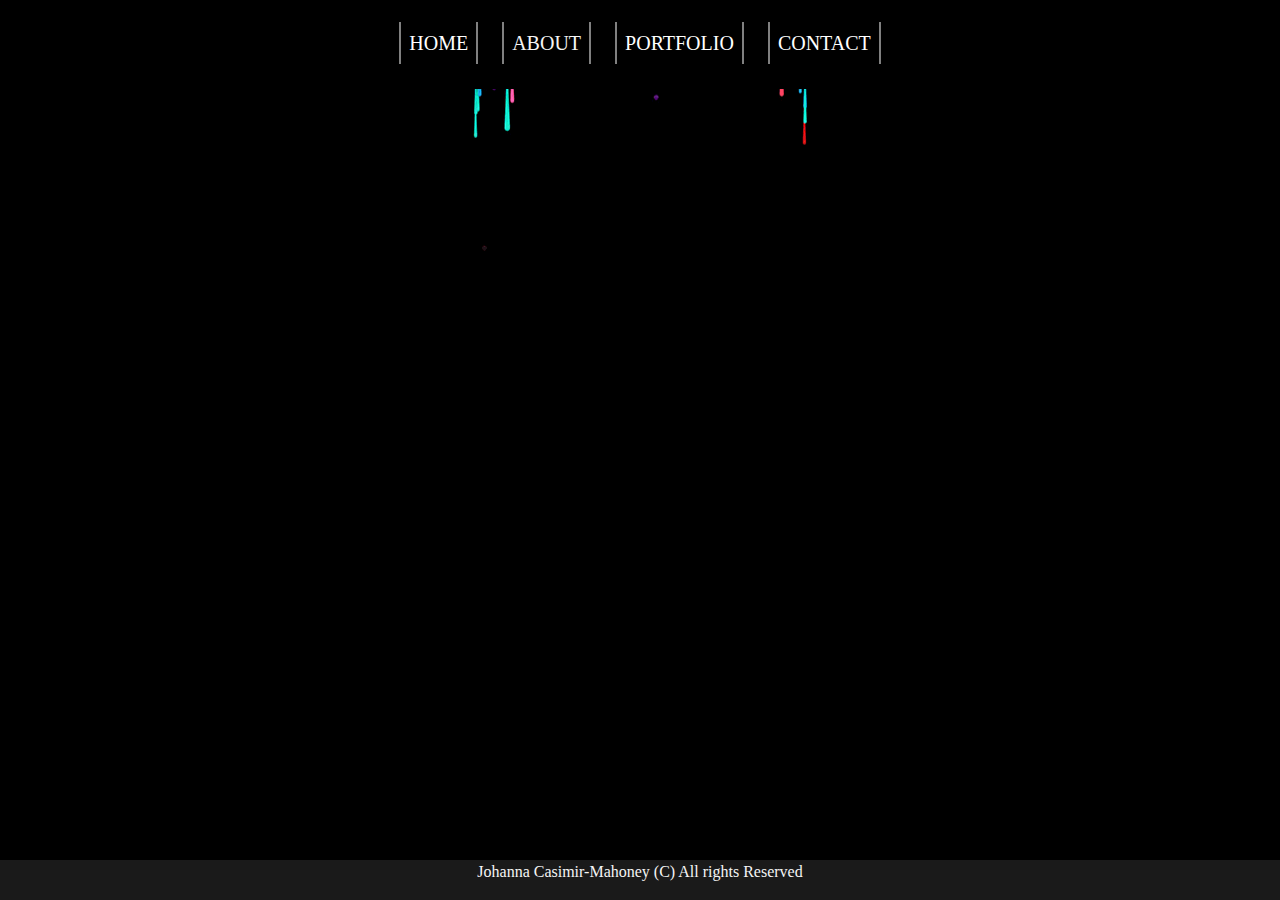
<file: about.html>
<!DOCTYPE html>
<html lang="en">

<head>
  <meta charset="UTF-8" />
  <meta name="viewport" content="width=device-width, initial-scale=1.0" />
  <meta http-equiv="X-UA-Compatible" content="ie=edge" />
  <link href="https://fonts.googleapis.com/css?family=Lora:700&display=swap" rel="stylesheet" />
  <link rel="stylesheet" href="https://stackpath.bootstrapcdn.com/bootstrap/4.3.1/css/bootstrap.min.css" />
  <link rel="stylesheet" href="https://maxcdn.bootstrapcdn.com/font-awesome/4.7.0/css/font-awesome.min.css" />
  <link rel="stylesheet" href="css/about.css" />
  <link rel="stylesheet" type="text/css" href="css/about.css" />
  <title>About Me</title>
</head>

<body>
  <div class="container teal borderYtoX">
    <a href="home.html" rel="nofollow nooper" target="_blank">HOME</a>
    <a>ABOUT</a>
    <a href="portfolio.html" rel="nofollow nooper" target="_blank">PORTFOLIO</a>
    <a href="contact.html" rel="nofollow nooper" target="_blank">CONTACT</a>


  </div>
  
 














  

  <div class="footer">
    <p>Johanna Casimir-Mahoney (C) All rights Reserved</p>
  </div>

  <script src="https://ajax.googleapis.com/ajax/libs/jquery/3.3.1/jquery.min.js"></script>
  <script src="https://cdnjs.cloudflare.com/ajax/libs/popper.js/1.14.7/umd/popper.min.js"></script>
  <script src="https://stackpath.bootstrapcdn.com/bootstrap/4.3.1/js/bootstrap.min.js"></script>
</body>

</html>
</file>
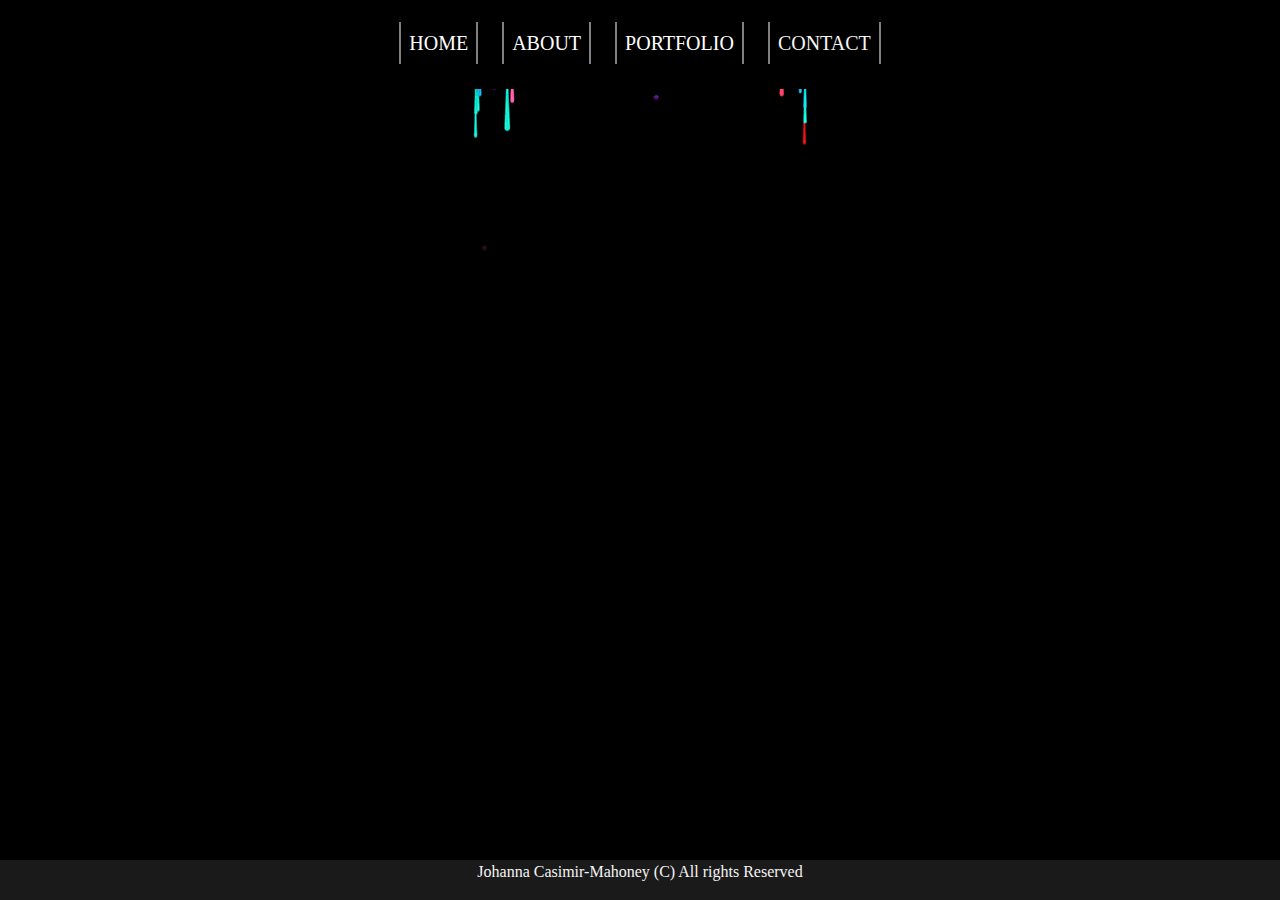
<file: contact.html>
<!DOCTYPE html>
<html lang="en">

<head>
  <meta charset="UTF-8" />
  <meta name="viewport" content="width=device-width, initial-scale=1.0" />
  <meta http-equiv="X-UA-Compatible" content="ie=edge" />
  <link href="https://fonts.googleapis.com/css?family=Lora:700&display=swap" rel="stylesheet" />
  <link rel="stylesheet" href="https://stackpath.bootstrapcdn.com/bootstrap/4.3.1/css/bootstrap.min.css" />
  <link rel="stylesheet" href="https://maxcdn.bootstrapcdn.com/font-awesome/4.7.0/css/font-awesome.min.css" />
  <link rel="stylesheet" href="css/about.css" />
  <link rel="stylesheet" type="text/css" href="css/about.css" />
  <title>Contact</title>
</head>

<body>
  <div class="container teal borderYtoX">
    <a href="home.html" rel="nofollow nooper" target="_blank">HOME</a>
    <a href="about.html" rel="nofollow nooper" target="_blank">ABOUT</a>
    <a href="portfolio.html" rel="nofollow nooper" target="_blank">PORTFOLIO</a>
    <a>CONTACT</a>
  </div>















  

  <div class="footer">
    <p>Johanna Casimir-Mahoney (C) All rights Reserved</p>
  </div>

  <script src="https://ajax.googleapis.com/ajax/libs/jquery/3.3.1/jquery.min.js"></script>
  <script src="https://cdnjs.cloudflare.com/ajax/libs/popper.js/1.14.7/umd/popper.min.js"></script>
  <script src="https://stackpath.bootstrapcdn.com/bootstrap/4.3.1/js/bootstrap.min.js"></script>
</body>

</html>
</file>
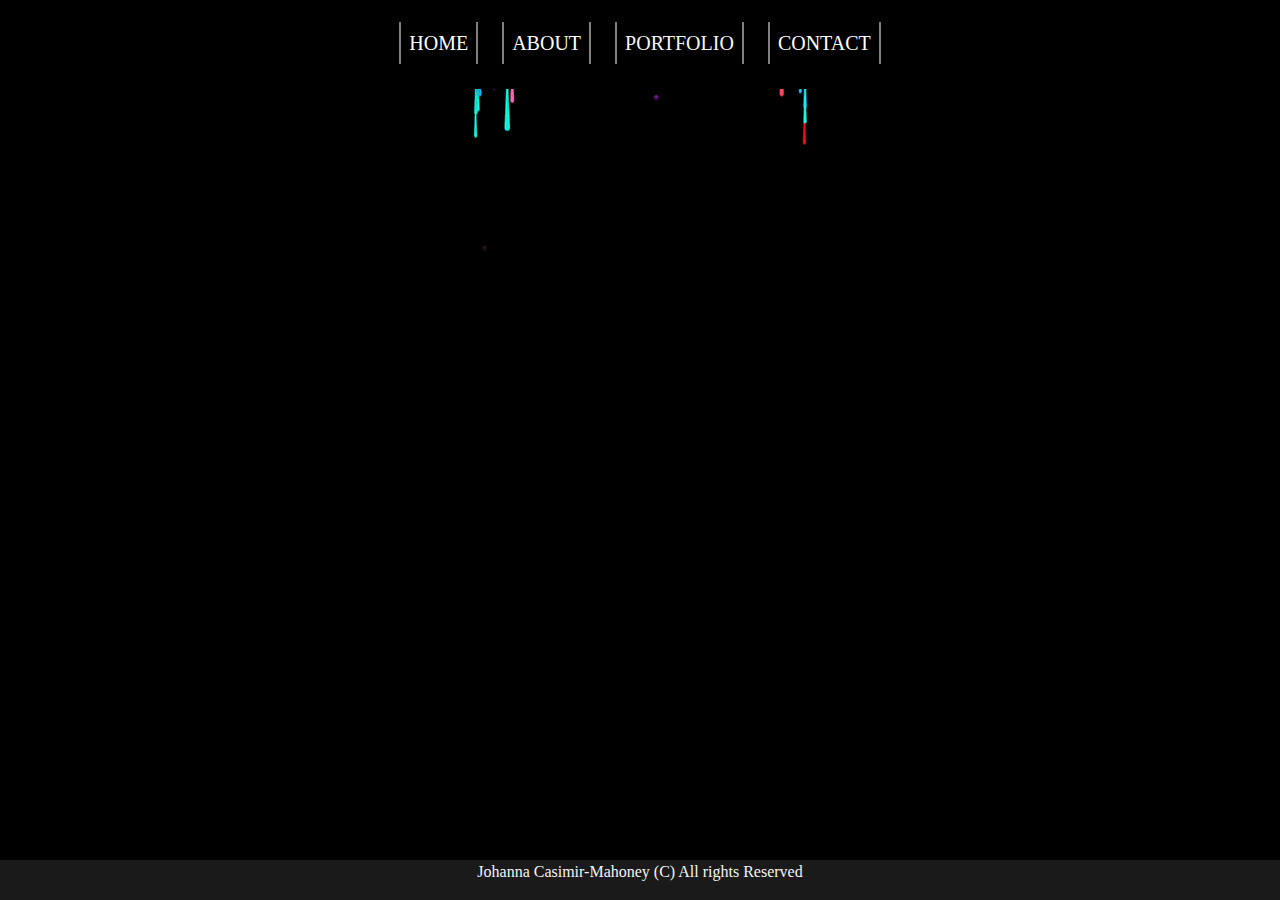
<file: portfolio.html>
<!DOCTYPE html>
<html lang="en">

<head>
  <meta charset="UTF-8" />
  <meta name="viewport" content="width=device-width, initial-scale=1.0" />
  <meta http-equiv="X-UA-Compatible" content="ie=edge" />
  <link href="https://fonts.googleapis.com/css?family=Lora:700&display=swap" rel="stylesheet" />
  <link rel="stylesheet" href="https://stackpath.bootstrapcdn.com/bootstrap/4.3.1/css/bootstrap.min.css" />
  <link rel="stylesheet" href="https://maxcdn.bootstrapcdn.com/font-awesome/4.7.0/css/font-awesome.min.css" />
  <link rel="stylesheet" href="css/about.css" />
  <link rel="stylesheet" type="text/css" href="css/about.css" />
  <title>Portfolio</title>
</head>

<body>
  <div class="container teal borderYtoX">
    <a href="home.html" rel="nofollow nooper" target="_blank">HOME</a>
    <a href="about.html" rel="nofollow nooper" target="_blank">ABOUT</a>
    <a>PORTFOLIO</a>
    <a href="contact.html" rel="nofollow nooper" target="_blank">CONTACT</a>
  </div>















  

  <div class="footer">
    <p>Johanna Casimir-Mahoney (C) All rights Reserved</p>
  </div>

  <script src="https://ajax.googleapis.com/ajax/libs/jquery/3.3.1/jquery.min.js"></script>
  <script src="https://cdnjs.cloudflare.com/ajax/libs/popper.js/1.14.7/umd/popper.min.js"></script>
  <script src="https://stackpath.bootstrapcdn.com/bootstrap/4.3.1/js/bootstrap.min.js"></script>
</body>

</html>
</file>
<file: css/about.css>
body {
    background-color: black;
    color: whitesmoke;
    background-image: url('../images/original.gif');
    background-repeat: no-repeat;
  background-position: center;
  padding: 0%;
}




div.container
{
    font-family: Raleway;
    margin: 0 auto;
	padding: 2rem;
	text-align: center;
}

div.container a
{
    color: #FFF;
    text-decoration: none;
    font: 20px Raleway;
    margin: 0px 10px;
    padding: 10px 10px;
    position: relative;
    z-index: 0;
    cursor: pointer;
}



.teal
{
    font-family: Raleway;
    margin: 0% auto;
	padding: 2em;
	text-align: center;
    background: black;
}

/* Border from Y to X  */
div.borderYtoX a:before, div.borderYtoX a:after
{
    position: absolute;
    opacity: 0.5;
    height: 100%;
    width: 2px;
    content: '';
    background: #FFF;
    transition: all 0.3s;
}

div.borderYtoX a:before
{
    left: 0px;
    top: 0px;
}

div.borderYtoX a:after
{
    right: 0px;
    bottom: 0px;
}

div.borderYtoX a:hover:before, div.borderYtoX a:hover:after
{
    opacity: 1;
    height: 2px;
    width: 100%;
}

















.footer
{
    font-family: Raleway;
    position: fixed;
    left: 0;
    bottom: 0;
    width: 100%;
    background-color: rgb(26, 26, 26);
    color: whitesmoke;
    text-align: center;
}
</file>
